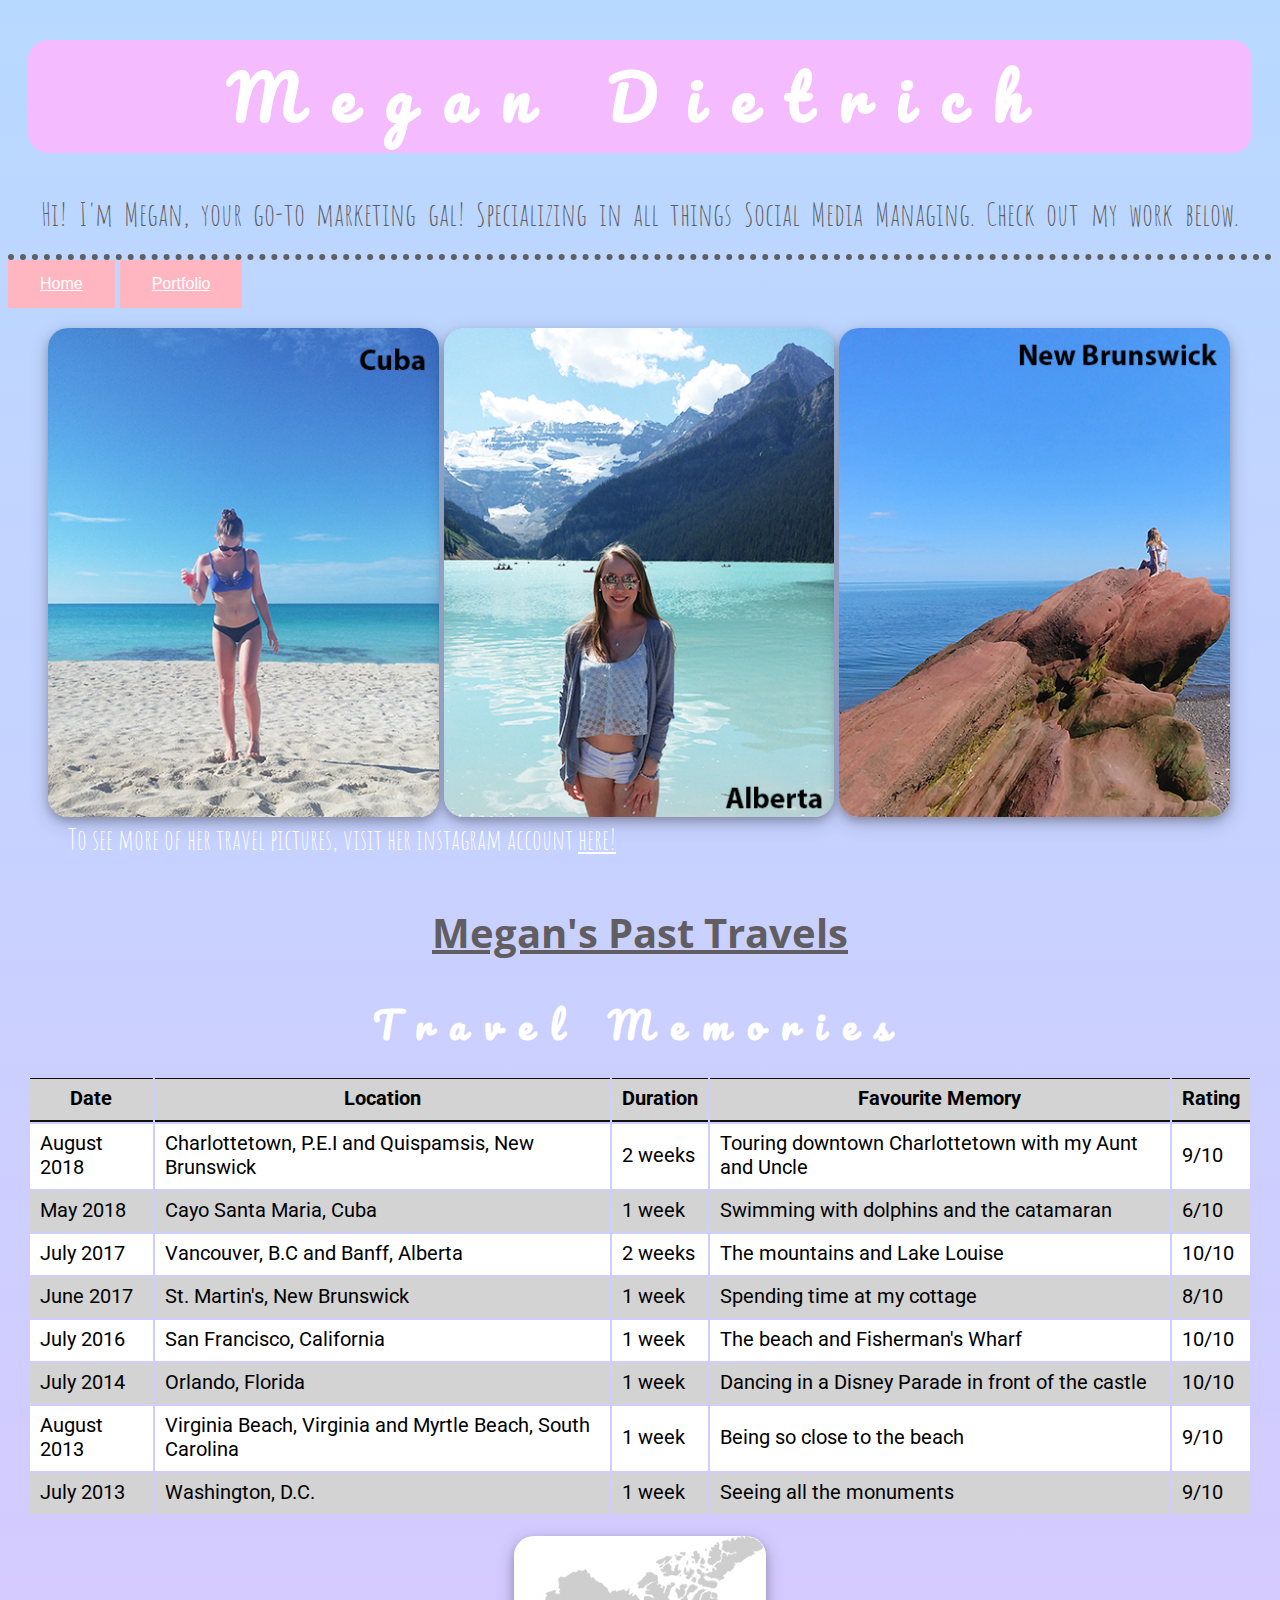
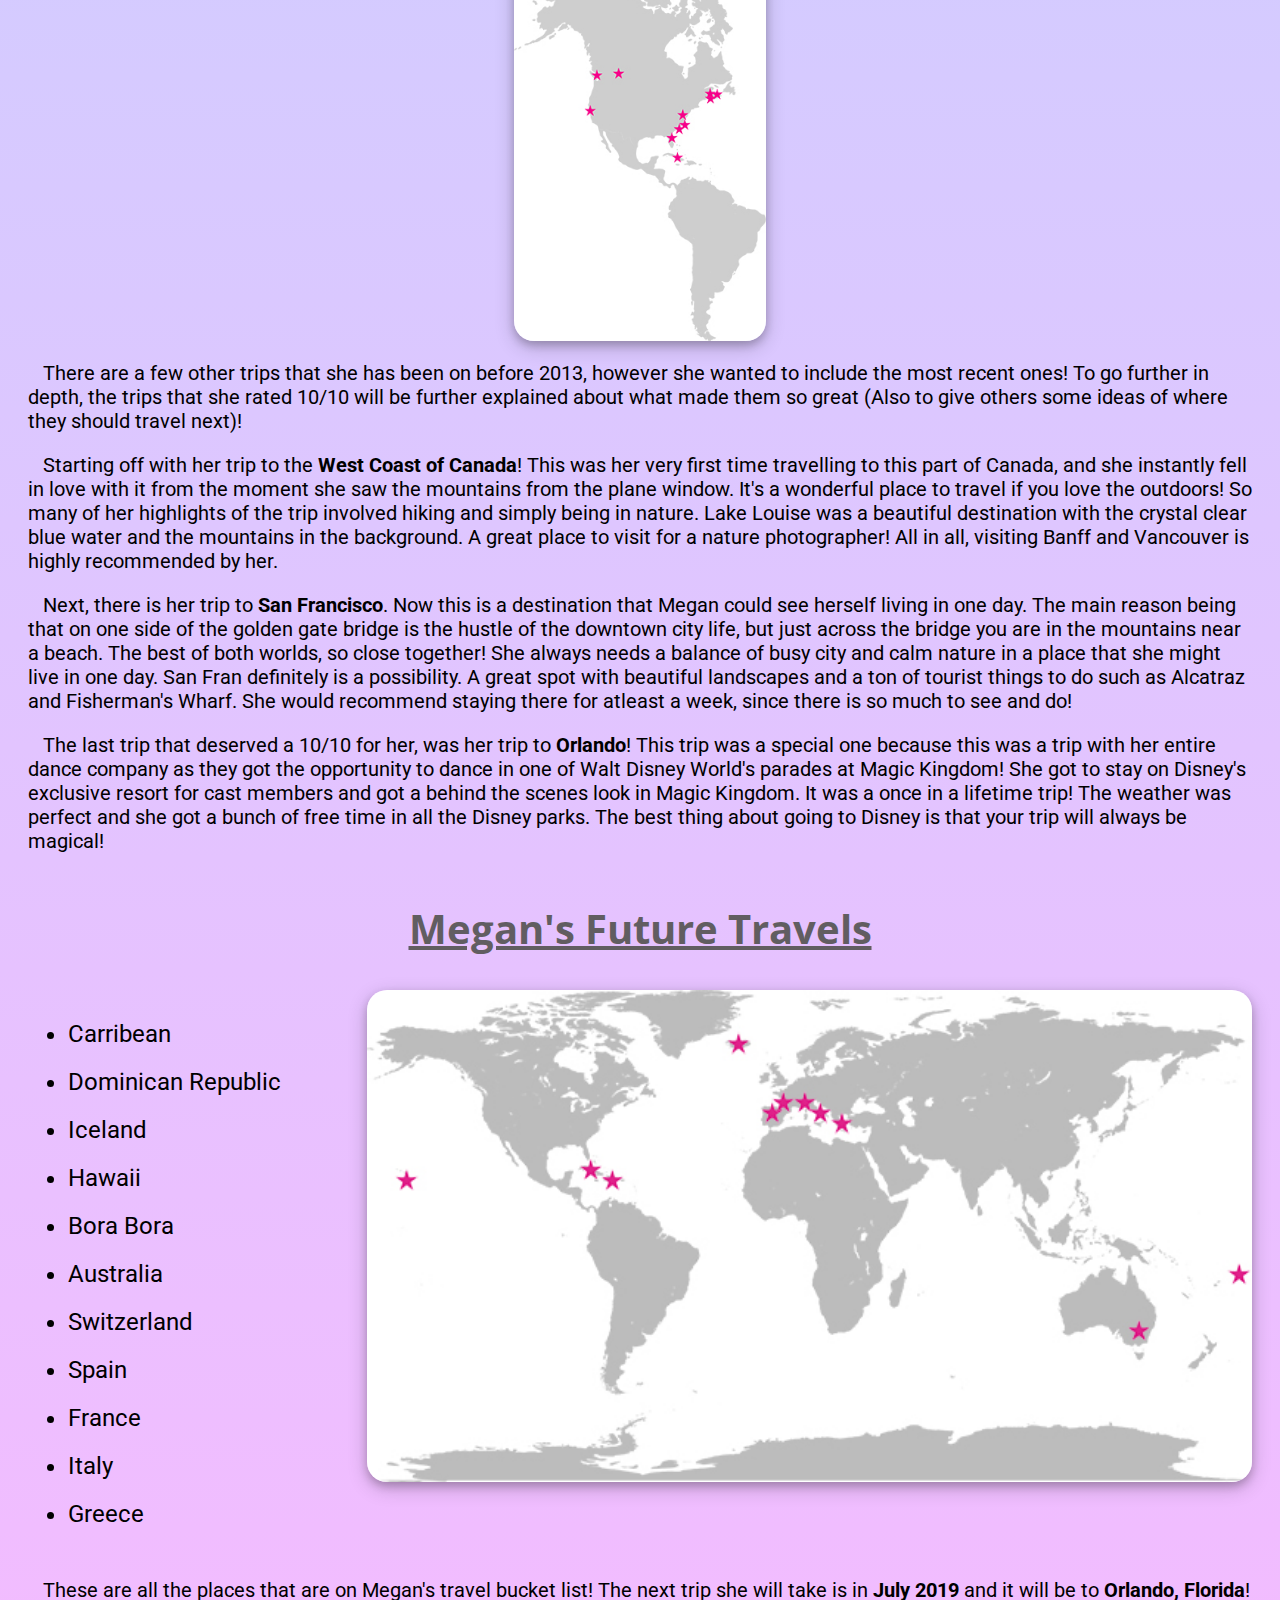
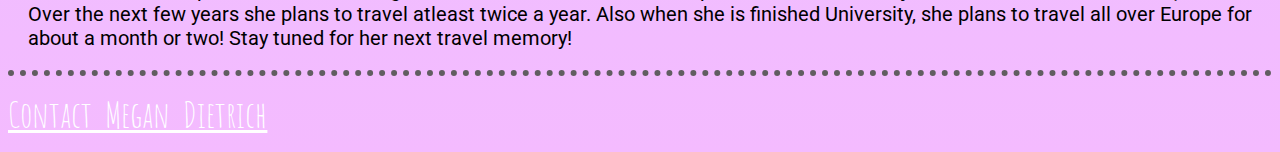
<file: index.html>
<!DOCTYPE html>
<html>
    <head>  
        <title>Meet Megan Dietrich</title>
        <link rel="Stylesheet" href="style.css" type="text/css">
        <link href="https://fonts.googleapis.com/css?family=Amatic+SC|Pacifico|Roboto|Open+Sans+Condensed:300" rel="stylesheet">
    </head>
    
    <body>
        <header>
            <h1>Megan Dietrich</h1>
        </header>
        
        <div id="firstParagraph">
        <p>Hi! I'm Megan, your go-to marketing gal! Specializing in all things Social Media Managing. Check out my work below.</p>
        </div>
        
        <button type="button" class="Button"><a href="index.html">Home</a></button>
        <button type="button" class="Button"><a href="portfolio.html">Portfolio</a></button>
      
        
        <figure>
        <img src="Images/CUBA.jpg" alt="Cuba Image">
        <img src="Images/AB.jpg" alt="Alberta Image">
        <img src="Images/NB.jpg" alt="New Brunswick Image">
            <figcaption>To see more of her travel pictures, visit her instagram account <a href="https://www.instagram.com/xomegan_dxo/"> here! </a></figcaption>
            </figure>
        
        <h2 id="Past"><u>Megan's Past Travels</u></h2>
    <table>
        <caption><b>Travel Memories</b></caption>
        <tr>
            <th>Date</th>
            <th>Location</th>
            <th>Duration</th>
            <th>Favourite Memory</th>
            <th>Rating</th>
        </tr>
        <tr>
            <td>August 2018</td>
            <td>Charlottetown, P.E.I and Quispamsis, New Brunswick</td>
            <td>2 weeks</td>
            <td>Touring downtown Charlottetown with my Aunt and Uncle</td>
            <td>9/10</td>
        </tr>
        <tr>
            <td>May 2018</td>
            <td>Cayo Santa Maria, Cuba</td>
            <td>1 week</td>
            <td>Swimming with dolphins and the catamaran</td>
            <td>6/10</td>
        </tr>
        <tr>
            <td>July 2017</td>
            <td>Vancouver, B.C and Banff, Alberta</td>
            <td>2 weeks</td>
            <td>The mountains and Lake Louise</td>
            <td>10/10</td>
        </tr>
        <tr>
            <td>June 2017</td>
            <td>St. Martin's, New Brunswick</td>
            <td>1 week</td>
            <td>Spending time at my cottage</td>
            <td>8/10</td>
        </tr>
        <tr>
            <td>July 2016</td>
            <td>San Francisco, California</td>
            <td>1 week</td>
            <td>The beach and Fisherman's Wharf</td>
            <td>10/10</td>
        </tr>
         <tr>
            <td>July 2014</td>
            <td>Orlando, Florida</td>
            <td>1 week</td>
            <td>Dancing in a Disney Parade in front of the castle</td>
            <td>10/10</td>
        </tr>
         <tr>
            <td>August 2013</td>
            <td>Virginia Beach, Virginia and Myrtle Beach, South Carolina</td>
            <td>1 week</td>
            <td>Being so close to the beach</td>
            <td>9/10</td>
        </tr>
        <tr>
            <td>July 2013</td>
            <td>Washington, D.C.</td>
            <td>1 week</td>
            <td>Seeing all the monuments</td>
            <td>9/10</td>
        </tr> 
    </table>
        
        <div id="map">
        <img src="Images/map.jpg" alt="Map Image">
           
        
        <p> There are a few other trips that she has been on before 2013, however she wanted to include the most recent ones! To go further in depth, the trips that she rated 10/10 will be further explained about what made them so great (Also to give others some ideas of where they should travel next)!</p> 
        
        <p>Starting off with her trip to the <strong>West Coast of Canada</strong>! This was her very first time travelling to this part of Canada, and she instantly fell in love with it from the moment she saw the mountains from the plane window. It's a wonderful place to travel if you love the outdoors! So many of her highlights of the trip involved hiking and simply being in nature. Lake Louise was a beautiful destination with the crystal clear blue water and the mountains in the background. A great place to visit for a nature photographer! All in all, visiting Banff and Vancouver is highly recommended by her.</p>
        
        <p>Next, there is her trip to <strong>San Francisco</strong>. Now this is a destination that Megan could see herself living in one day. The main reason being that on one side of the golden gate bridge is the hustle of the downtown city life, but just across the bridge you are in the mountains near a beach. The best of both worlds, so close together! She always needs a balance of busy city and calm nature in a place that she might live in one day. San Fran definitely is a possibility. A great spot with beautiful landscapes and a ton of tourist things to do such as Alcatraz and Fisherman's Wharf. She would recommend staying there for atleast a week, since there is so much to see and do!</p>
        
        <p>The last trip that deserved a 10/10 for her, was her trip to <strong>Orlando</strong>! This trip was a special one because this was a trip with her entire dance company as they got the opportunity to dance in one of Walt Disney World's parades at Magic Kingdom! She got to stay on Disney's exclusive resort for cast members and got a behind the scenes look in Magic Kingdom. It was a once in a lifetime trip! The weather was perfect and she got a bunch of free time in all the Disney parks. The best thing about going to Disney is that your trip will always be magical!</p>
             </div>
        
        <div id="worldMap">
        <h2 id="Future"><u>Megan's Future Travels</u></h2>
            <ul>
                <li>Carribean</li>
                <li>Dominican Republic</li>
                <li>Iceland</li>
                <li>Hawaii</li>
                <li>Bora Bora</li>
                <li>Australia</li>
                <li>Switzerland</li>
                <li>Spain</li>
                <li>France</li>
                <li>Italy</li>
                <li>Greece</li>
            </ul>
        
        <img src="Images/world.jpg" alt="World Image">
            </div>
        
        <div id="finalParagraph">
        <p>These are all the places that are on Megan's travel bucket list! The next trip she will take is in <strong>July 2019</strong> and it will be to <strong>Orlando, Florida</strong>! Over the next few years she plans to travel atleast twice a year. Also when she is finished University, she plans to travel all over Europe for about a month or two! Stay tuned for her next travel memory! </p>
        </div>
        
        <div id="Contact"><a href=“mailto:madietri@uwaterloo.ca” target="_blank"> Contact Megan Dietrich</a>
        </div>
    </body>
</html>
</file>
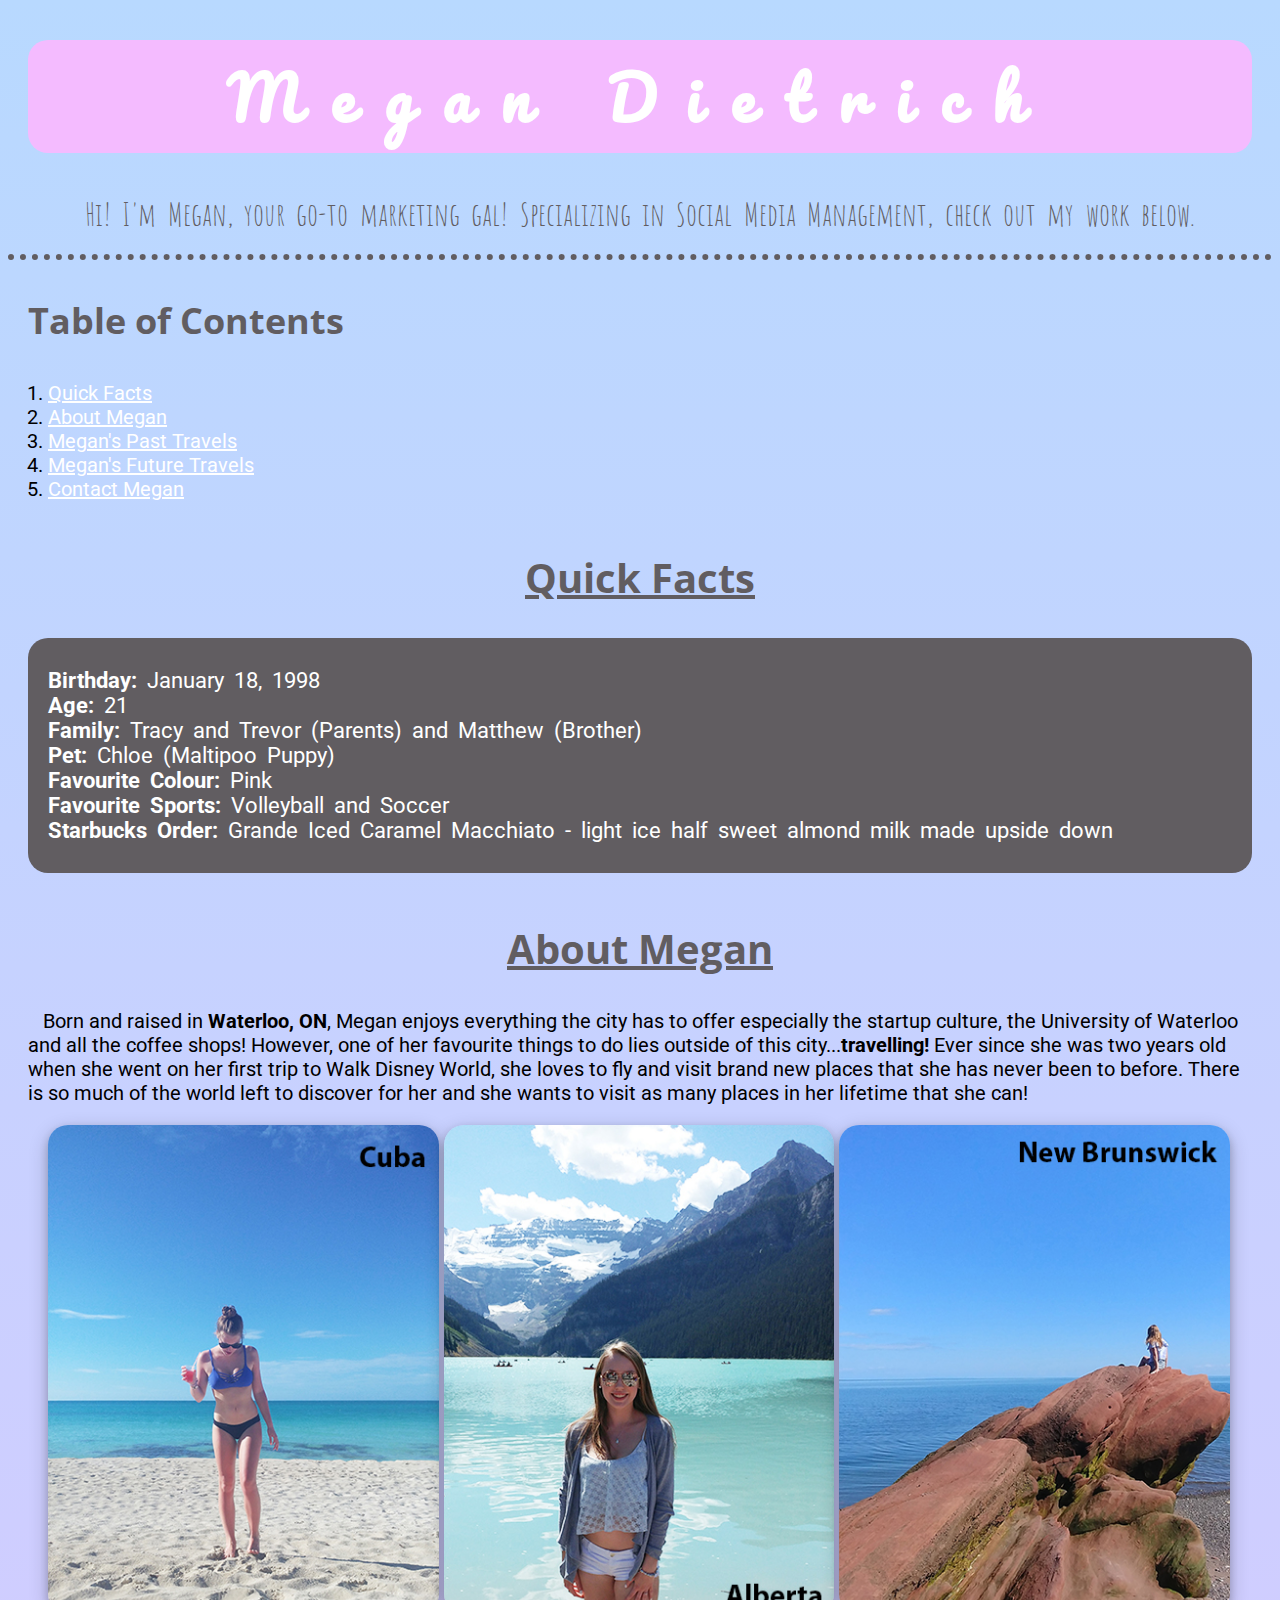
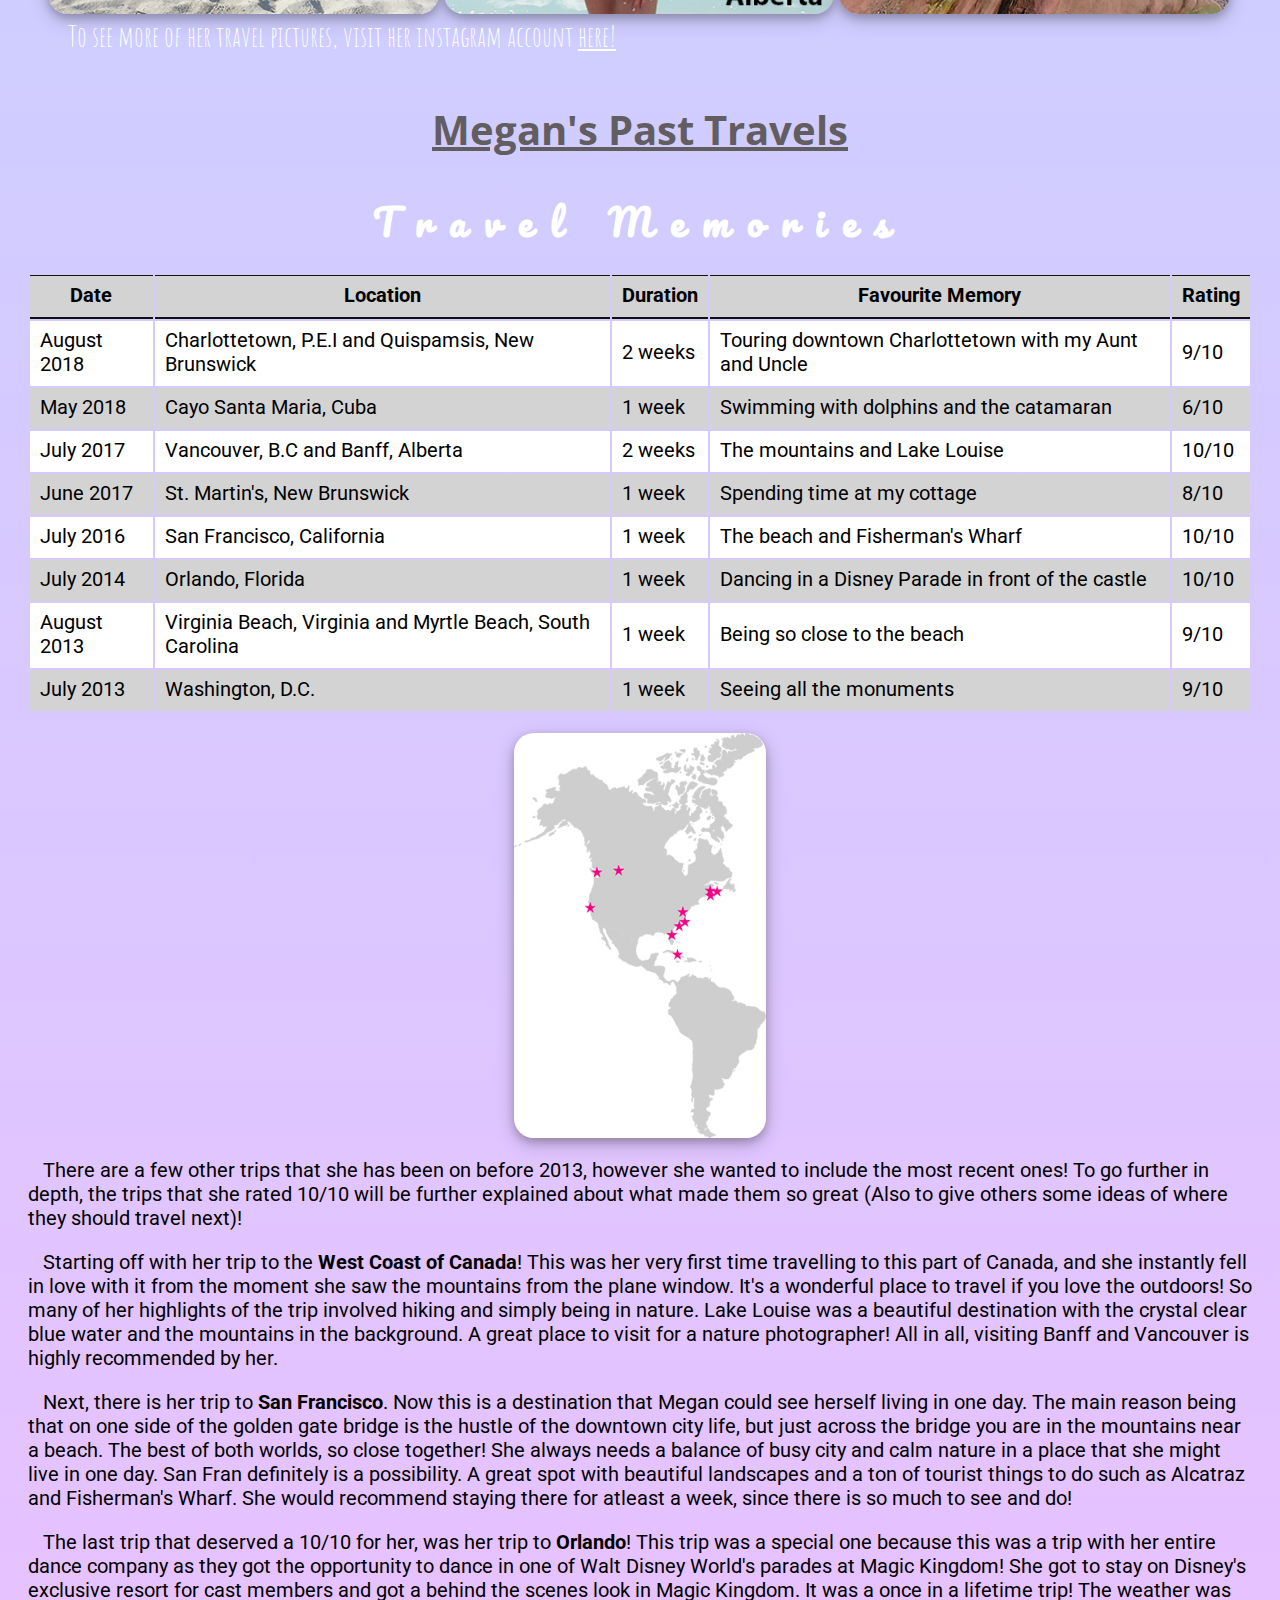
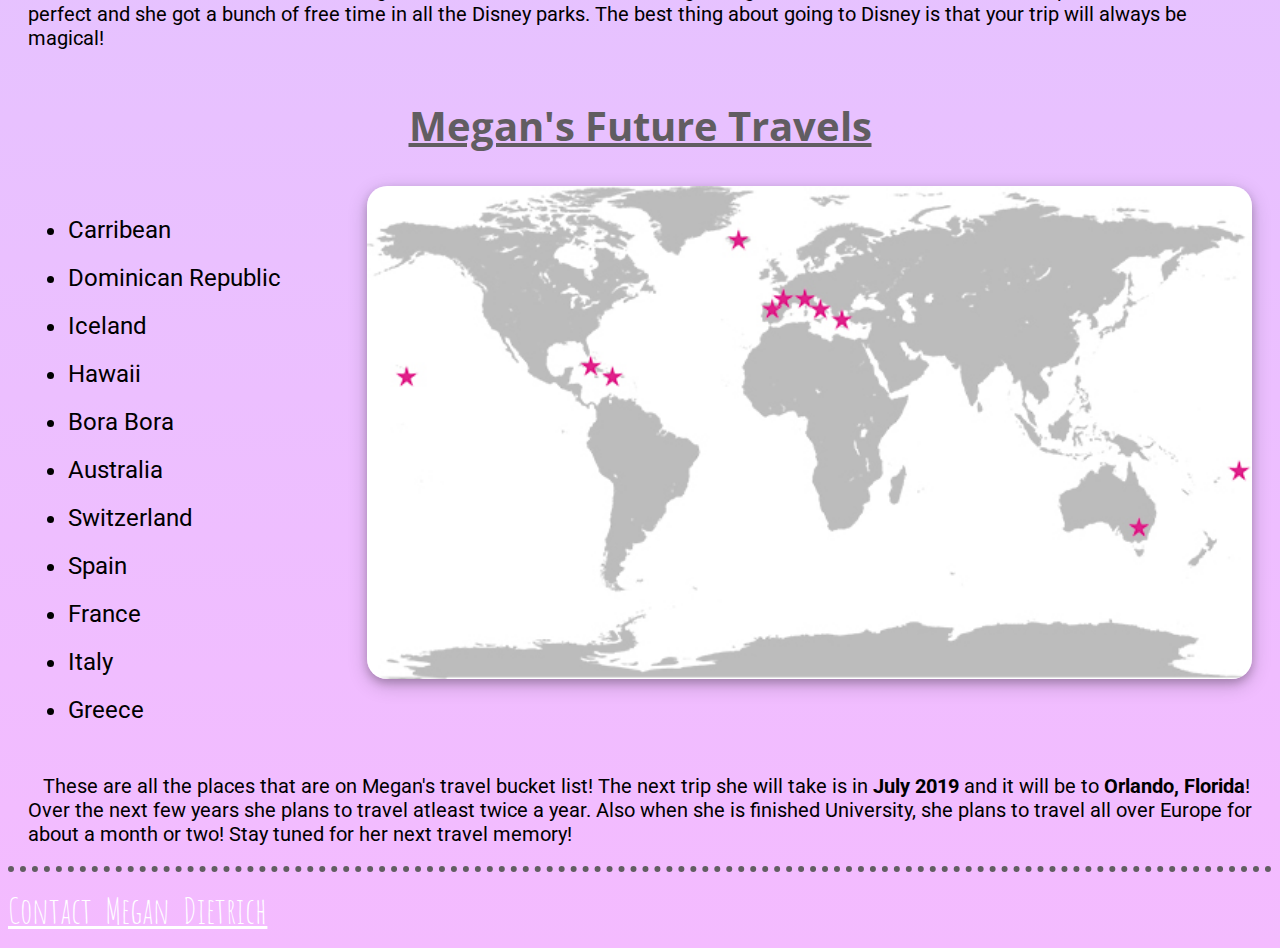
<file: page1.html>
<!DOCTYPE html>
<html>
    <head>  
        <title>Meet Megan Dietrich</title>
        <link rel="Stylesheet" href="style.css" type="text/css">
        <link href="https://fonts.googleapis.com/css?family=Amatic+SC|Pacifico|Roboto|Open+Sans+Condensed:300" rel="stylesheet">
    </head>
    
    <body>
        <header>
            <h1>Megan Dietrich</h1>
        </header>
        
        <div id="firstParagraph">
        <p>Hi! I'm Megan, your go-to marketing gal! Specializing in Social Media Management, check out my work below.</p>
        </div>
        
        <h3>Table of Contents</h3>
        <div id="nav">
            <ol>
                <li><a href="#Facts">Quick Facts</a></li>
                <li><a href="#About">About Megan</a></li>
                <li><a href="#Past">Megan's Past Travels</a></li>
                <li><a href="#Future">Megan's Future Travels</a></li>
                <li><a href="#Contact">Contact Megan</a></li>
            </ol>
        </div>
        
        <h2 id="Facts"><u>Quick Facts</u></h2>
        
        <div id="factsParagraph">    
            <p><b>Birthday:</b> January 18, 1998 <br> <b>Age:</b> 21 <br> <b>Family:</b> Tracy and  Trevor (Parents) and Matthew (Brother) <br> <b>Pet:</b> Chloe (Maltipoo Puppy) <br> <b>Favourite Colour:</b> Pink <br> <b>Favourite Sports:</b> Volleyball and Soccer <br> <b>Starbucks Order:</b> Grande Iced Caramel Macchiato - light ice half sweet almond milk made upside down</p>
        </div>
        
        <h2 id="About"><u>About Megan</u></h2>
        
        <div id="aboutParagraph">  
        <p>Born and raised in <strong>Waterloo, ON</strong>, Megan enjoys everything the city has to offer especially the startup culture, the University of Waterloo and all the coffee shops! However, one of her favourite things to do lies outside of this city...<strong>travelling!</strong> Ever since she was two years old when she went on her first trip to Walk Disney World, she loves to fly and visit brand new places that she has never been to before. There is so much of the world left to discover for her and she wants to visit as many places in her lifetime that she can!</p>
        </div>
        
        <figure>
        <img src="Images/CUBA.jpg" alt="Cuba Image">
        <img src="Images/AB.jpg" alt="Alberta Image">
        <img src="Images/NB.jpg" alt="New Brunswick Image">
            <figcaption>To see more of her travel pictures, visit her instagram account <a href="https://www.instagram.com/xomegan_dxo/"> here! </a></figcaption>
            </figure>
        
        <h2 id="Past"><u>Megan's Past Travels</u></h2>
    <table>
        <caption><b>Travel Memories</b></caption>
        <tr>
            <th>Date</th>
            <th>Location</th>
            <th>Duration</th>
            <th>Favourite Memory</th>
            <th>Rating</th>
        </tr>
        <tr>
            <td>August 2018</td>
            <td>Charlottetown, P.E.I and Quispamsis, New Brunswick</td>
            <td>2 weeks</td>
            <td>Touring downtown Charlottetown with my Aunt and Uncle</td>
            <td>9/10</td>
        </tr>
        <tr>
            <td>May 2018</td>
            <td>Cayo Santa Maria, Cuba</td>
            <td>1 week</td>
            <td>Swimming with dolphins and the catamaran</td>
            <td>6/10</td>
        </tr>
        <tr>
            <td>July 2017</td>
            <td>Vancouver, B.C and Banff, Alberta</td>
            <td>2 weeks</td>
            <td>The mountains and Lake Louise</td>
            <td>10/10</td>
        </tr>
        <tr>
            <td>June 2017</td>
            <td>St. Martin's, New Brunswick</td>
            <td>1 week</td>
            <td>Spending time at my cottage</td>
            <td>8/10</td>
        </tr>
        <tr>
            <td>July 2016</td>
            <td>San Francisco, California</td>
            <td>1 week</td>
            <td>The beach and Fisherman's Wharf</td>
            <td>10/10</td>
        </tr>
         <tr>
            <td>July 2014</td>
            <td>Orlando, Florida</td>
            <td>1 week</td>
            <td>Dancing in a Disney Parade in front of the castle</td>
            <td>10/10</td>
        </tr>
         <tr>
            <td>August 2013</td>
            <td>Virginia Beach, Virginia and Myrtle Beach, South Carolina</td>
            <td>1 week</td>
            <td>Being so close to the beach</td>
            <td>9/10</td>
        </tr>
        <tr>
            <td>July 2013</td>
            <td>Washington, D.C.</td>
            <td>1 week</td>
            <td>Seeing all the monuments</td>
            <td>9/10</td>
        </tr> 
    </table>
        
        <div id="map">
        <img src="Images/map.jpg" alt="Map Image">
           
        
        <p> There are a few other trips that she has been on before 2013, however she wanted to include the most recent ones! To go further in depth, the trips that she rated 10/10 will be further explained about what made them so great (Also to give others some ideas of where they should travel next)!</p> 
        
        <p>Starting off with her trip to the <strong>West Coast of Canada</strong>! This was her very first time travelling to this part of Canada, and she instantly fell in love with it from the moment she saw the mountains from the plane window. It's a wonderful place to travel if you love the outdoors! So many of her highlights of the trip involved hiking and simply being in nature. Lake Louise was a beautiful destination with the crystal clear blue water and the mountains in the background. A great place to visit for a nature photographer! All in all, visiting Banff and Vancouver is highly recommended by her.</p>
        
        <p>Next, there is her trip to <strong>San Francisco</strong>. Now this is a destination that Megan could see herself living in one day. The main reason being that on one side of the golden gate bridge is the hustle of the downtown city life, but just across the bridge you are in the mountains near a beach. The best of both worlds, so close together! She always needs a balance of busy city and calm nature in a place that she might live in one day. San Fran definitely is a possibility. A great spot with beautiful landscapes and a ton of tourist things to do such as Alcatraz and Fisherman's Wharf. She would recommend staying there for atleast a week, since there is so much to see and do!</p>
        
        <p>The last trip that deserved a 10/10 for her, was her trip to <strong>Orlando</strong>! This trip was a special one because this was a trip with her entire dance company as they got the opportunity to dance in one of Walt Disney World's parades at Magic Kingdom! She got to stay on Disney's exclusive resort for cast members and got a behind the scenes look in Magic Kingdom. It was a once in a lifetime trip! The weather was perfect and she got a bunch of free time in all the Disney parks. The best thing about going to Disney is that your trip will always be magical!</p>
             </div>
        
        <div id="worldMap">
        <h2 id="Future"><u>Megan's Future Travels</u></h2>
            <ul>
                <li>Carribean</li>
                <li>Dominican Republic</li>
                <li>Iceland</li>
                <li>Hawaii</li>
                <li>Bora Bora</li>
                <li>Australia</li>
                <li>Switzerland</li>
                <li>Spain</li>
                <li>France</li>
                <li>Italy</li>
                <li>Greece</li>
            </ul>
        
        <img src="Images/world.jpg" alt="World Image">
            </div>
        
        <div id="finalParagraph">
        <p>These are all the places that are on Megan's travel bucket list! The next trip she will take is in <strong>July 2019</strong> and it will be to <strong>Orlando, Florida</strong>! Over the next few years she plans to travel atleast twice a year. Also when she is finished University, she plans to travel all over Europe for about a month or two! Stay tuned for her next travel memory! </p>
        </div>
        
        <div id="Contact"><a href=“mailto:madietri@uwaterloo.ca” target="_blank"> Contact Megan Dietrich</a>
        </div>
    </body>
</html>
</file>
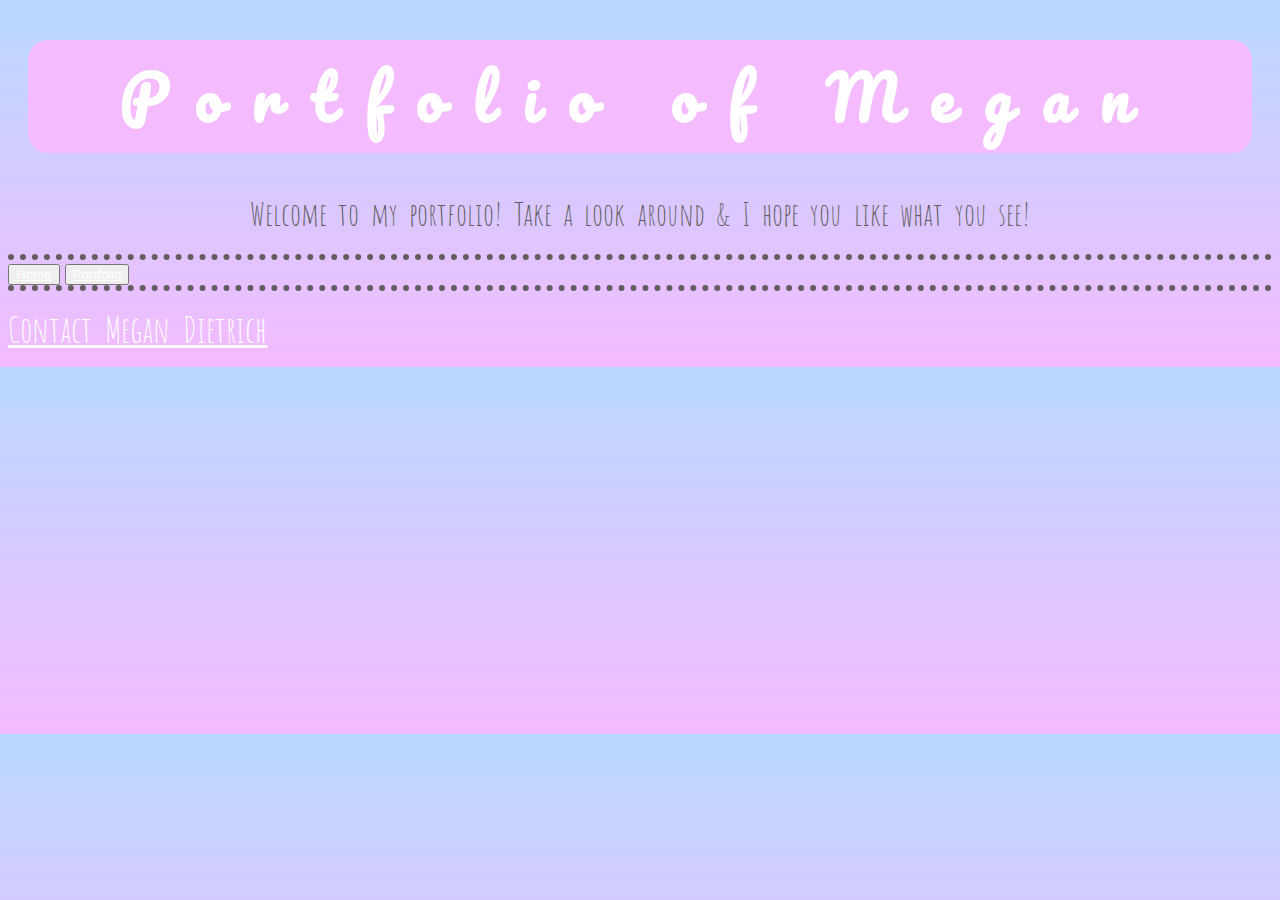
<file: portfolio.html>
<!DOCTYPE html>
<html>
    <head>  
        <title>Megan Dietrich Portfolio</title>
        <link rel="Stylesheet" href="style.css" type="text/css">
        <link href="https://fonts.googleapis.com/css?family=Amatic+SC|Pacifico|Roboto|Open+Sans+Condensed:300" rel="stylesheet">
    </head>
    
    <body>
        <header>
            <div id="portfolioHeader">
            <h1>Portfolio of Megan</h1>
                 </div> 
        </header>
           
        <div id="firstParagraph">
        <p>Welcome to my portfolio! Take a look around & I hope you like what you see!</p>
        </div> 
        
        <button type="button"><a href="index.html">Home</a></button>
        <button type="button"><a href="portfolio.html">Portfolio</a></button>
        
        <div id="Contact"><a href=“mailto:madietri@uwaterloo.ca” target="_blank"> Contact Megan Dietrich</a>
        </div>
    </body>
</html>
</file>
<file: style.css>
/* title */
h1 {
    margin-left: 20px;
    margin-right: 20px;
    text-align: center;
    letter-spacing: 0.5em;
    font-family: 'Pacifico', cursive;
    font-size: 60px;
    padding: 4px;
    background-color: #f4bbff;
    color: white;
    float: center;
    border-radius: 20px;
}

/* heading 2 */
h2 {
   padding-top: 15px;
   text-align: center; 
   font-family: 'Open Sans Condensed', sans-serif;
   font-size: 40px;
   color: #615d61;
   float: center;
}

/* heading 3 */
h3{
    margin-left: 20px;
    text-align: left;
    font-family: 'Open Sans Condensed', sans-serif;
    font-size: 36px;
    color: #615d61;
    
}

/* body */
body {
    background: linear-gradient(to bottom, #b8d9ff 0%, #f4bbff 100%);
    font-family: 'Roboto', sans-serif;
    font-size: 20px;
}

/* paragraph */
p {
    margin: 20px;
}

.Button {
  background-color: lightpink;
  border: #615d61;
  padding: 15px 32px;
  text-align: center;
  display: inline-block;
  font-size: 16px;
}
/* link css */
a:link{
     color: white;
}
a:hover{
    color: #615d61;
}
a:active{
    color: #eb57ff;
}


/* first paragraph under title*/
#firstParagraph {
    text-align: center;
    font-family: 'Amatic SC', cursive;
    color: #615d61;
    font-size: 32px;
    word-spacing: 0.2em;
    border-bottom: 6px;
    border-color: #615d61;
    border-bottom-style: dotted;
}


/* Facts */
#factsParagraph {
    text-align: left;
    margin: 20px;
    float: center;
    font-size: 22px;
    word-spacing: 5px;
    background-color: #615d61;
    padding-top: 10px;
    padding-bottom: 10px;
    border-radius: 20px;
    color: white;
}

/* 3 images of trips - About Megan*/
figure img{
    border-radius: 20px;
    width: 33%;
    box-shadow: 0 4px 8px 0 rgba(0, 0, 0, 0.2), 0 6px 20px 0 rgba(0, 0, 0, 0.2);
    display: inline;
    margin-left: 0;
    margin-left: 0;
}
figcaption {
    font-family: 'Amatic SC', cursive;
    color: white;
    margin-left: 20px;
    font-size: 28px;
}
#aboutParagraph{
    text-indent: 15px;
}

/* Image - Past Travels*/
#map img {
    border-radius: 20px;
    display: block;
    margin-left: auto;
    margin-right: auto;
    width: 20%;
    box-shadow: 0 4px 8px 0 rgba(0, 0, 0, 0.2), 0 6px 20px 0 rgba(0, 0, 0, 0.2);
}
#map {
    text-indent: 15px;
}
caption {
    font-family: 'Pacifico', cursive;
    letter-spacing: 0.5em;
    font-size: 36px;
    color: white;
}

/* table - Past Travels*/
table {
    width: 100%;
    padding: 20px;
}
th {
    text-align: center;
    font-family: 'Roboto', sans-serif;
    padding: 7px 10px 10px 10px;
    border-bottom: 2px solid #111111;  
    border-top: 1px solid #111111;
}
td {  
    text-align: left;
    font-family: 'Roboto', sans-serif;
    padding: 7px 10px 10px 10px;
}
tr {  
    background-color: white;
}
tr:nth-child(odd) {  
    background-color: lightgray;
}

/* Image - Future Travels*/
#worldMap ul {
    margin: 20px;
    float: left;
    font-size: 24px;
    line-height: 200%;
}
#worldMap img {
    border-radius: 20px;
    display: inline;
    margin-left: auto;
    margin-right: 20px;
    width: 70%;
    float: right;
    box-shadow: 0 4px 8px 0 rgba(0, 0, 0, 0.2), 0 6px 20px 0 rgba(0, 0, 0, 0.2);
}

/* final paragraph */
#finalParagraph {
    display: block;
    float: left;
    text-indent: 15px;
}

/* last part: contact */
#Contact {
    text-align: left;
    font-family: 'Amatic SC', cursive;
    font-size: 36px;
    word-spacing: 0.2em;
    padding-top: 15px;
    padding-bottom: 15px;
    border-top: 6px;
    width: 100%;
    border-color: #615d61;
    border-top-style: dotted;
    display: block;
    float: left;
}
</file>
